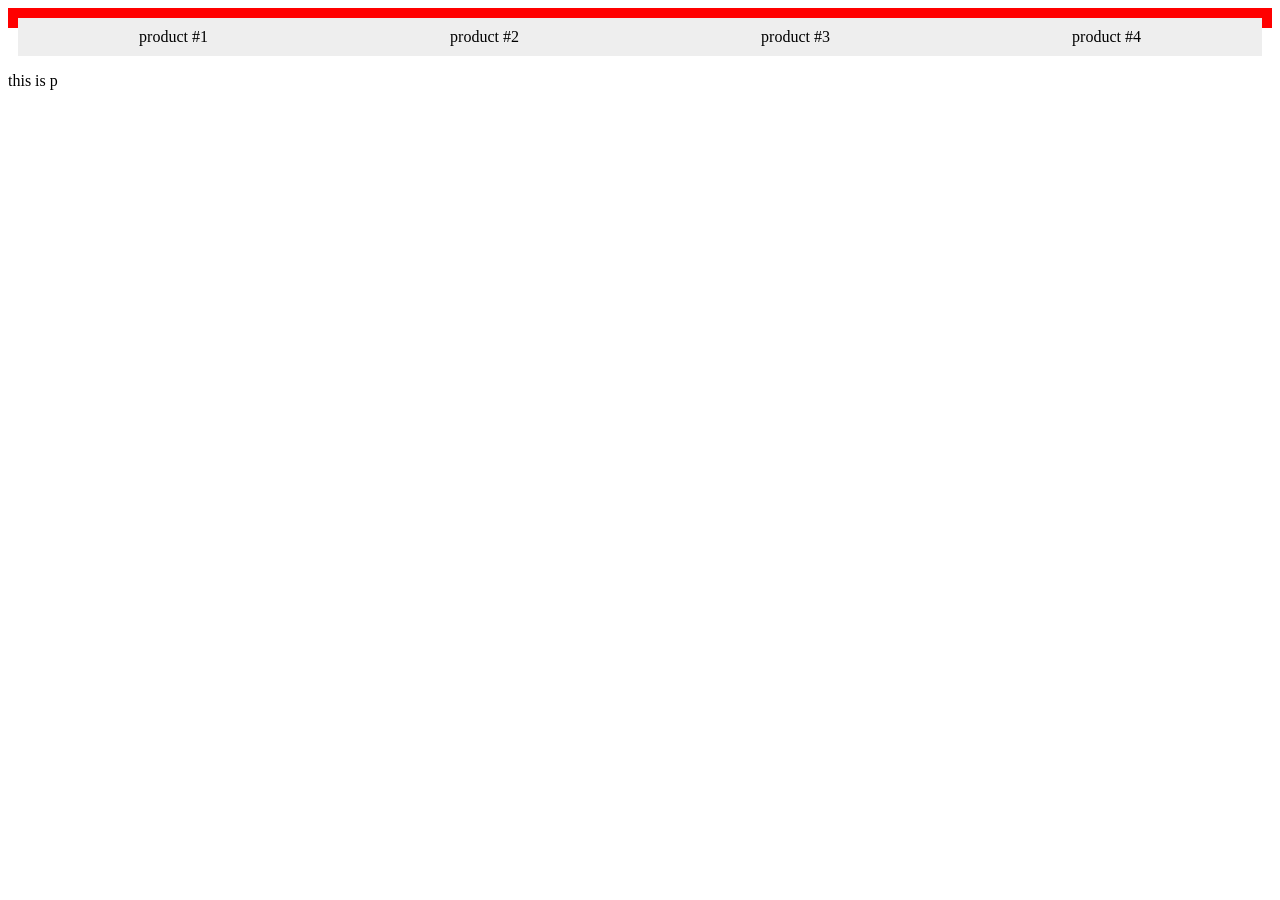
<file: index.html>
<!DOCTYPE html>
<html>
<head>
    <meta charset='utf-8'>
    <meta http-equiv='X-UA-Compatible' content='IE=edge'>
    <title>Page Title</title>
    <meta name='viewport' content='width=device-width, initial-scale=1'>
    <link rel='stylesheet' type='text/css' media='screen' href='style.css'>
</head>
<body>
  <div class="parent">
      <div>product #1</div>
      <div>product #2</div>
      <div>product #3</div>
      <div>product #4</div>
  </div>  
  <div class="clear"></div>
  <p>this is p</p>
</body>
</html>
</file>
<file: style.css>
.parent{
    background:red;
    padding: 10px;
}
.parent div{
    padding-top: 10px;
    padding-bottom: 10px;
    text-align: center;
    background-color: #eee;
    width: 25%;
    float: left;
}
.clear{
    clear: both;
}
</file>
